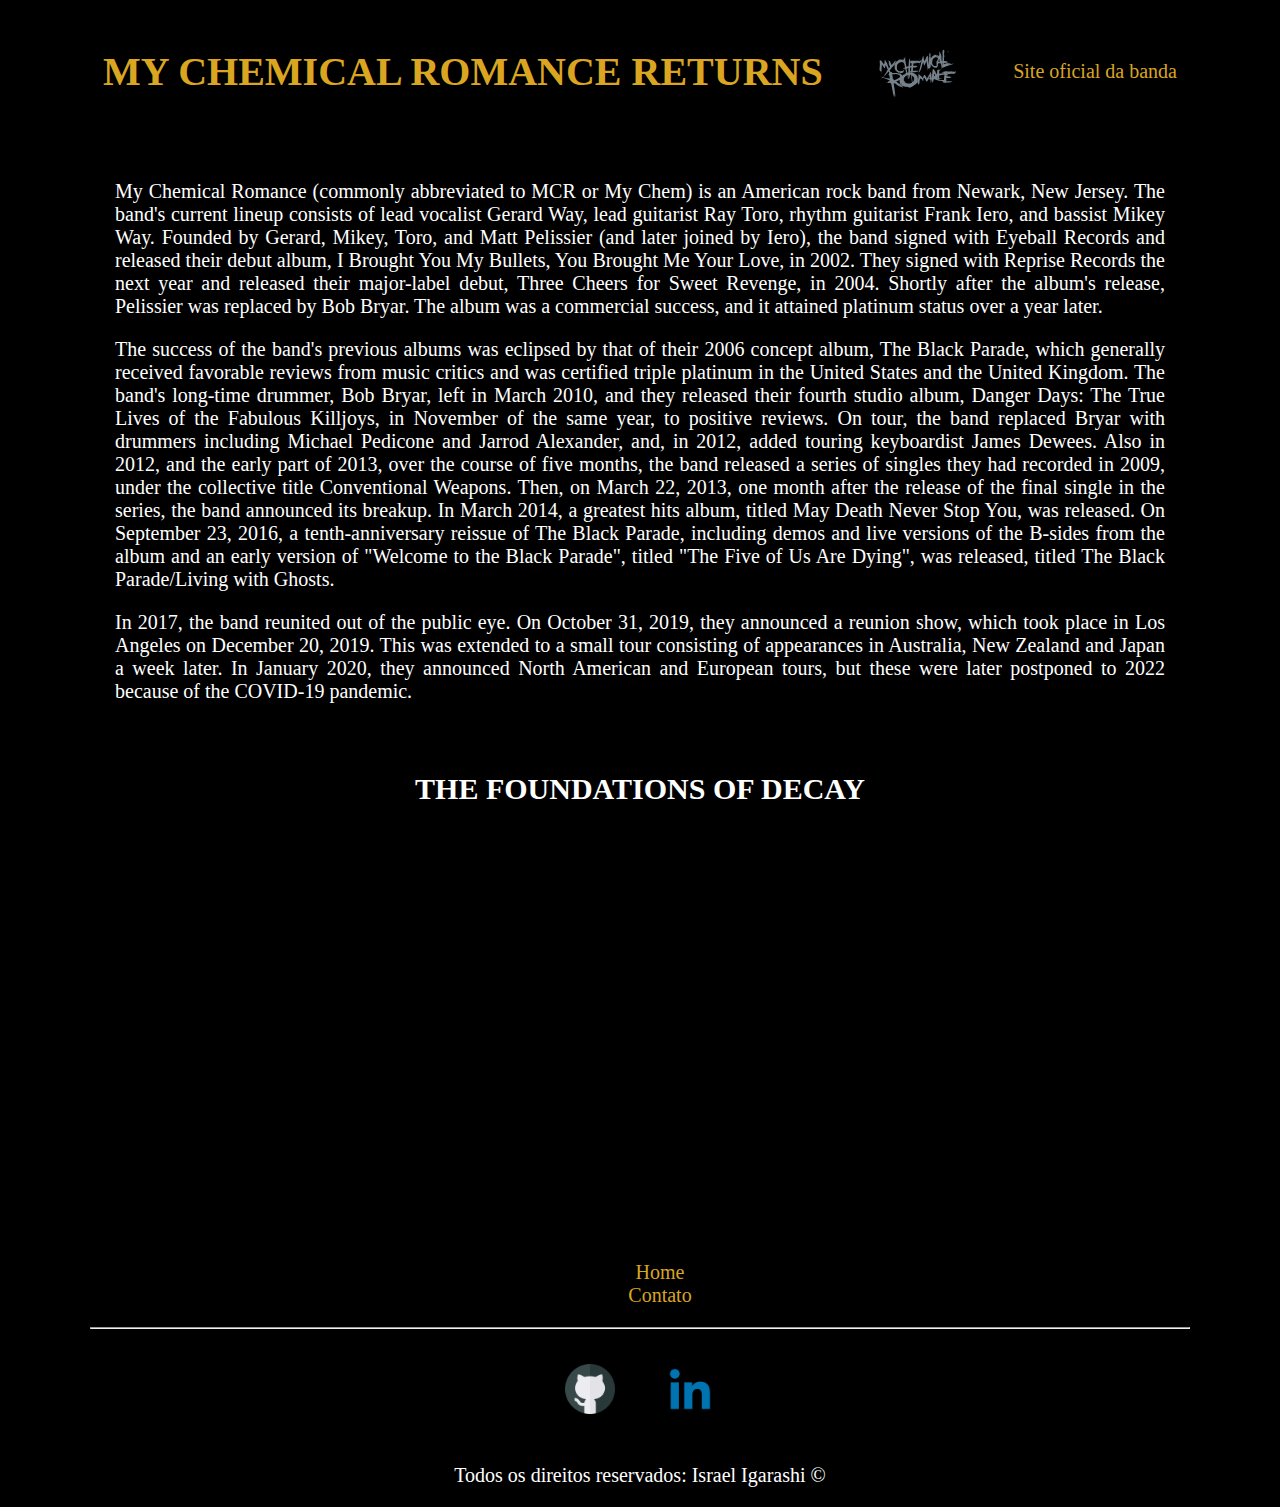
<file: index.html>
<!DOCTYPE html>
<html lang="en">
  <head>
    <meta charset="UTF-8" />
    <meta http-equiv="X-UA-Compatible" content="IE=edge" />
    <meta name="viewport" content="width=device-width, initial-scale=1.0" />
    <title>MY CHEMICAL ROMANCE RETURNS</title>
    <link rel="stylesheet" href="assets/css/style.css">
  </head>

  <body>
    <header> 
      <nav>
        <h1>MY CHEMICAL ROMANCE RETURNS</h1>
        <img class="logo" src="assets/img/my-chemical-romance-seeklogo.com.svg" alt=""> 
        <div>
        <a href="https://www.mychemicalromance.com/">Site oficial da banda</a>
        </div>
      </nav>
    </header>
    <div class="p-30">
   <p class="justify">
      My Chemical Romance (commonly abbreviated to MCR or My Chem) is an
      American rock band from Newark, New Jersey. The band's current lineup
      consists of lead vocalist Gerard Way, lead guitarist Ray Toro, rhythm
      guitarist Frank Iero, and bassist Mikey Way. Founded by Gerard, Mikey,
      Toro, and Matt Pelissier (and later joined by Iero), the band signed with
      Eyeball Records and released their debut album, I Brought You My Bullets,
      You Brought Me Your Love, in 2002. They signed with Reprise Records the
      next year and released their major-label debut, Three Cheers for Sweet
      Revenge, in 2004. Shortly after the album's release, Pelissier was
      replaced by Bob Bryar. The album was a commercial success, and it attained
      platinum status over a year later.
    </p>
    <p class="justify">
      The success of the band's previous albums was eclipsed by that of their
      2006 concept album, The Black Parade, which generally received favorable
      reviews from music critics and was certified triple platinum in the United
      States and the United Kingdom. The band's long-time drummer, Bob Bryar,
      left in March 2010, and they released their fourth studio album, Danger
      Days: The True Lives of the Fabulous Killjoys, in November of the same
      year, to positive reviews. On tour, the band replaced Bryar with drummers
      including Michael Pedicone and Jarrod Alexander, and, in 2012, added
      touring keyboardist James Dewees. Also in 2012, and the early part of
      2013, over the course of five months, the band released a series of
      singles they had recorded in 2009, under the collective title Conventional
      Weapons. Then, on March 22, 2013, one month after the release of the final
      single in the series, the band announced its breakup. In March 2014, a
      greatest hits album, titled May Death Never Stop You, was released. On
      September 23, 2016, a tenth-anniversary reissue of The Black Parade,
      including demos and live versions of the B-sides from the album and an
      early version of "Welcome to the Black Parade", titled "The Five of Us Are
      Dying", was released, titled The Black Parade/Living with Ghosts.
    </p>
    <p class="justify">
      In 2017, the band reunited out of the public eye. On October 31, 2019,
      they announced a reunion show, which took place in Los Angeles on December
      20, 2019. This was extended to a small tour consisting of appearances in
      Australia, New Zealand and Japan a week later. In January 2020, they
      announced North American and European tours, but these were later
      postponed to 2022 because of the COVID-19 pandemic.
    </p>
  </div>

    <h2 p-30>THE FOUNDATIONS OF DECAY</h2>

    <div class="container mb-50">
      <iframe
      style="border-radius: 12px"
      src="https://open.spotify.com/embed/track/6Pif6RkFoYzLygdqktus4Q?utm_source=generator&theme=0"
      width="50%"
      height="380"
      frameborder="0"
      allowfullscreen=""
      allow="autoplay; clipboard-write; encrypted-media; fullscreen; picture-in-picture"
    ></iframe>
  </div>
    <ul>
      <li>
        <a href="index.html">Home</a>
      </li>
      <li>
        <a href="contato.html">Contato</a>
      </li>
    </ul>

    <hr>
    <footer>
 
      <div class="container">
        <a href="https://www.github.com/" target="_blank">
           <img class="tm-social p-30" src="assets/img/github.png" alt="Logo do Facebook">
        </a>
        
        <a href="https://www.linkedin.com/" target="_blank">
           <img class="tm-social p-30" src="assets/img/linkedin.png" alt="Logo do Linkedin">
        </a>
                 
     </div>
 
       <p class="center">
          Todos os direitos reservados: Israel Igarashi &copy
       </p> 
    </footer>

  </body>
</html>
</file>
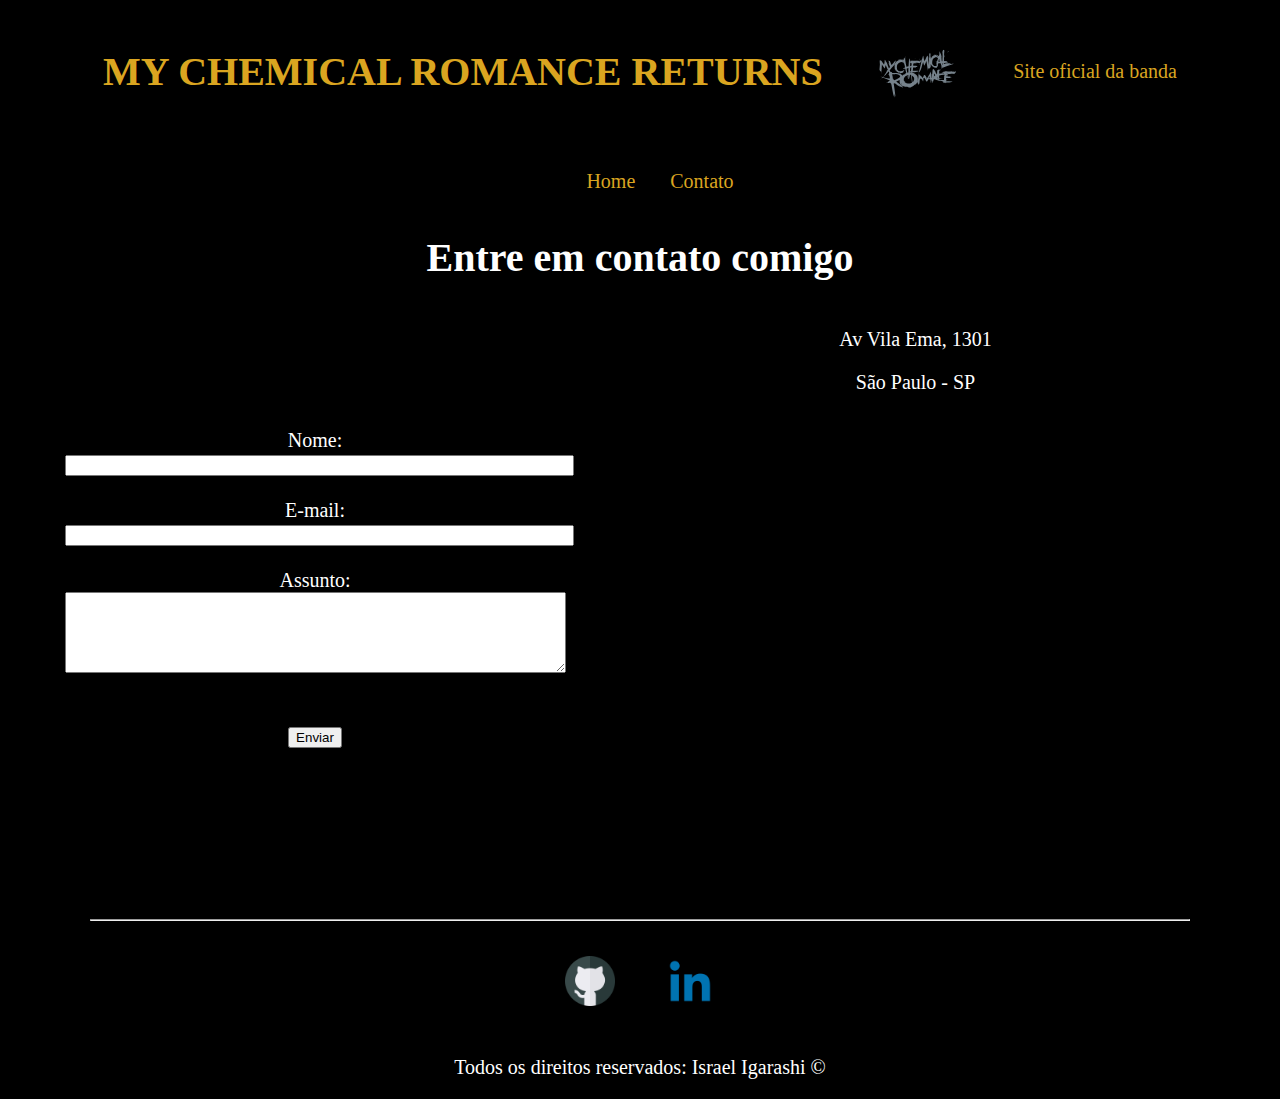
<file: contato.html>
<!DOCTYPE html>
<html lang="pt-br">
<head>
   <meta charset="UTF-8">
   <meta name="viewport" content="width=device-width, initial-scale=1.0">
   <title>Contato</title>
   <link rel="stylesheet" href="assets/css/style.css">
</head>
<body>
  <header> 
    <nav>
      <h1>MY CHEMICAL ROMANCE RETURNS</h1>
      <img class="logo" src="assets/img/my-chemical-romance-seeklogo.com.svg" alt=""> 
      <div>
      <a href="https://www.mychemicalromance.com/">Site oficial da banda</a>
      </div>
    </nav>
  </header>

  <ul id="menu">
    <li>
       <a href="index.html"> Home </a>
    </li>
    <li>
       <a href="contato.html"> Contato </a>
    </li>
 </ul>

   <h1 class="center">Entre em contato comigo</h1>

   <div class="container mb-50">
      <div>
         <form class="txt">
            <label for="nome">Nome:</label> <br>
            <input type="text" id="nome" onkeyup='validaNome()'>
            <div id='txtNome'></div>
            <br>
            <label for="email">E-mail:</label> <br>
            <input type="email" id="email" onkeyup='validaEmail()'>
            <div id='txtEmail'></div>
            <br>
            <label for="assunto">Assunto:</label> <br>
            <textarea name="assunto" id="assunto" cols="60" rows="5" onkeyup="validaAssunto()"></textarea>
            <div id='txtAssunto'></div>
            <br>
            <br>
            <button onclick="enviar()" >Enviar</button>
         </form>
      </div>

      <div class="ml-50">

         <p>Av Vila Ema, 1301</p>
         <p>São Paulo - SP</p>
      
         <iframe src="https://www.google.com/maps/embed?pb=!1m18!1m12!1m3!1d3656.6436676002227!2d-46.566321585542525!3d-23.58123796821054!2m3!1f0!2f0!3f0!3m2!1i1024!2i768!4f13.1!3m3!1m2!1s0x94ce5c480410ded3%3A0xc70223c589bc5462!2sAv.%20Vila%20Ema%2C%201301%20-%20Vila%20Prudente%2C%20S%C3%A3o%20Paulo%20-%20SP%2C%2003156-001!5e0!3m2!1spt-BR!2sbr!4v1653328265980!5m2!1spt-BR!2sbr" width="600" height="450" style="border:0;" allowfullscreen="" aria-hidden="false" tabindex="0" onmousemove="mapaZoom()" onmouseout="mapaNormal()" id='mapa'></iframe>
      </div>
   </div>


   <hr>
   <footer>

      <div class="container">
         <a href="https://www.github.com/" target="_blank">
            <img class="tm-social p-30" src="assets/img/github.png" alt="Logo do Facebook">
         </a>
         
         <a href="https://www.linkedin.com/" target="_blank">
            <img class="tm-social p-30" src="assets/img/linkedin.png" alt="Logo do Linkedin">
         </a>
                  
      </div>

      <p class="center">
         Todos os direitos reservados: Israel Igarashi &copy
      </p> 
   </footer>

   <script src="assets/js/script.js"></script>
   
</body>
</html>
</file>
<file: assets/css/style.css>
@import url('https://fonts.googleapis.com/css2?family=Cinzel&family=Macondo&display=swap');

:root {
  --bg: black;
  --text-color: white;
  --header-text-color: goldenrod;
}

header {
  margin: 0%;
  padding: 13px;
  background-color: var(--bg);
  color: var(--header-text-color);
}

html,
body {
  margin-left: 45px;
  margin-right: 45px;
  display: flexbox;
  background-color: var(--bg);
  color: var(--text-color);
  text-align: center;
  font-size: 20px;
}

nav {
  display: flex;
  align-items: center;
  justify-content: space-between;
}

.logo {
  width: 150px;
  height: 75px;
  margin: 0px;
}

.center {
  text-align: center;
}

.justify {
  text-align: justify;
}

.container {
  display: flex;
  flex-flow: row;
  justify-content: center;
  align-items: center;
}

.p-30 {
  padding: 25px;
}

.tm-social {
  width: 50px;
  height: 50px;
}

.mb-50 {
  margin-bottom: 50px;
}

/*Estilos da página contato.html*/

.ml-50 {
  margin-left: 50px;
}

a,
a:hover {
  text-decoration: none;
  color: unset;
}

ul {
  color: var(--header-text-color);
  list-style: none;
}

#menu li {
  display: inline-flex;
  padding: 15px;

}

#menu li a {
  font-size: 20px;
}
</file>
